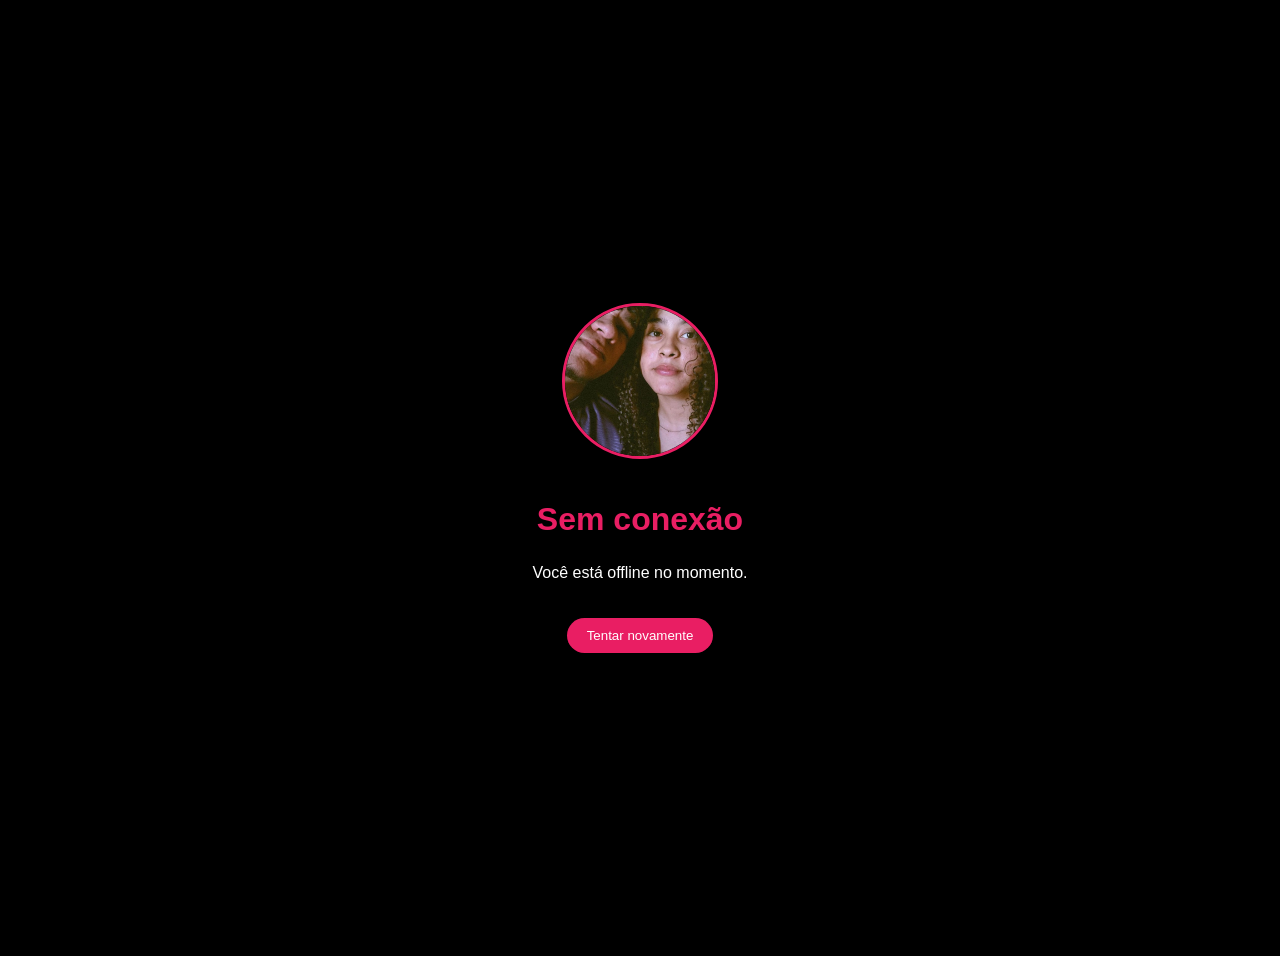
<file: offline.html>
<!DOCTYPE html>
<html lang="pt-BR">
<head>
    <meta charset="UTF-8">
    <meta name="viewport" content="width=device-width, initial-scale=1.0">
    <title>MyLove - Offline</title>
    <style>
        body { background-color: #000; color: white; display: flex; flex-direction: column; align-items: center; justify-content: center; height: 100vh; font-family: sans-serif; text-align: center; padding: 20px;}
        img { border-radius: 50%; width: 150px; height: 150px; object-fit: cover; margin-bottom: 20px; border: 3px solid #e91e63;}
        h1 { color: #e91e63; margin-bottom: 10px; }
    </style>
</head>
<body>
    <img src="tela-inicial/nova.jpg" alt="Offline">
    <h1>Sem conexão</h1>
    <p>Você está offline no momento.</p>
    <button onclick="location.reload()" style="margin-top: 20px; padding: 10px 20px; border-radius: 20px; background: #e91e63; color: white; border: none; cursor: pointer;">Tentar novamente</button>
</body>
</html>
</file>
